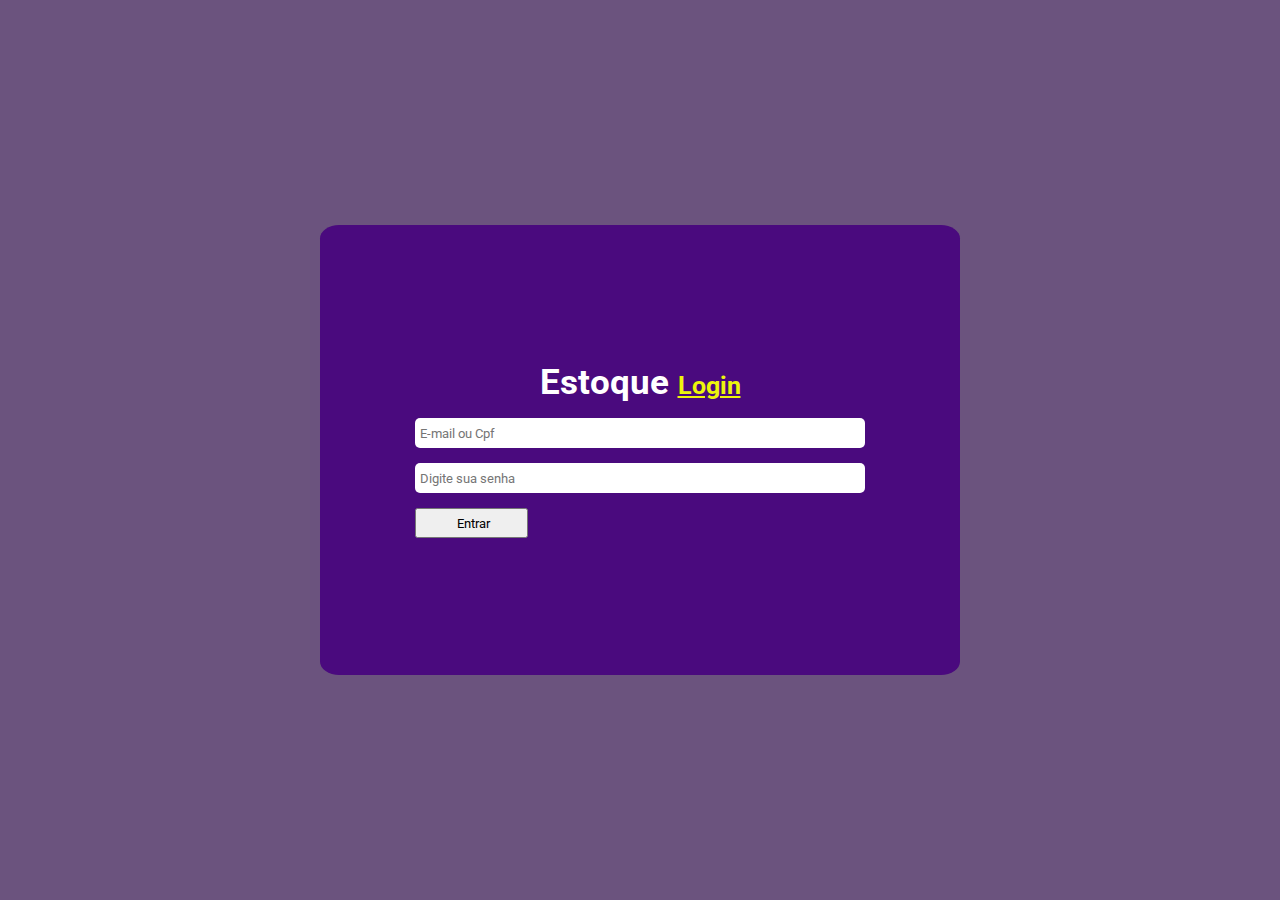
<file: pages/login.html>
<!DOCTYPE html>
<html lang="pt-br">

<head>
  <meta charset="UTF-8">
  <meta http-equiv="X-UA-Compatible" content="IE=edge">
  <meta name="viewport" content="width=device-width, initial-scale=1.0">
  <link rel="stylesheet" href="../style/global.css">
  <link rel="stylesheet" href="../style/login.css">
  <title>Estoque | Login</title>
</head>

<body>
  <section class="login">
    <div class="box-form">
      <div class="aviso" id="aviso"></div>
      <h1>Estoque <span>Login</span></h1>
      <input type="text" name="emailCpf" id="emailCpf" placeholder="E-mail ou Cpf">
      <input type="password" name="password" id="password" placeholder="Digite sua senha">
      <button onclick="login()">Entrar</button>
    </div>
  </section>

  <script src="../javascript/login.js"></script>
</body>

</html>
</file>
<file: style/global.css>
@import url('https://fonts.googleapis.com/css2?family=Roboto:wght@300&display=swap');

* {
  margin: 0px;
  padding: 0px;
  box-sizing: border-box;
  font-family: 'Roboto', sans-serif;
}

body {
  background-color: #6b537e;
  width: 100vw;
  height: 100vh;
  display: flex;
  flex-direction: row;
}

#conteudo {
  margin-left: 15%;
  width: 85%;
  padding: 2%;
}
</file>
<file: style/login.css>
section.login {
  border-radius: 3%;
  width: 50vw;
  background-color: #4a0a7e;
  margin: auto;
  display: flex;
  flex-direction: column;
  height: 50vh;
}

section.login .box-form {
  display: flex;
  flex-direction: column;
  width: 50vh;
  margin: auto;
}

section.login .box-form input {
  height: 30px;
  margin-top: 15px;
  padding-left: 5px;
  border-radius: 5px;
  border: none;
}

section.login .box-form button {
  height: 30px;
  margin-top: 15px;
  padding-left: 5px;
  cursor: pointer;
  width: 25%;
}

section.login .box-form button:hover {
  background-color: green;
  border: none;
  color: wheat;
}

h1{
  text-align: center;
  color: white;
  font-size: 35px;
}

h1 > span{
  color: rgb(237, 245, 11);
  text-decoration: underline;
  font-size: 25px;
}
.aviso{
  background: orange;
  color: black;
  text-align: center;
  padding: 5px;
  margin-bottom: 15px;
  display: none;
}
</file>
